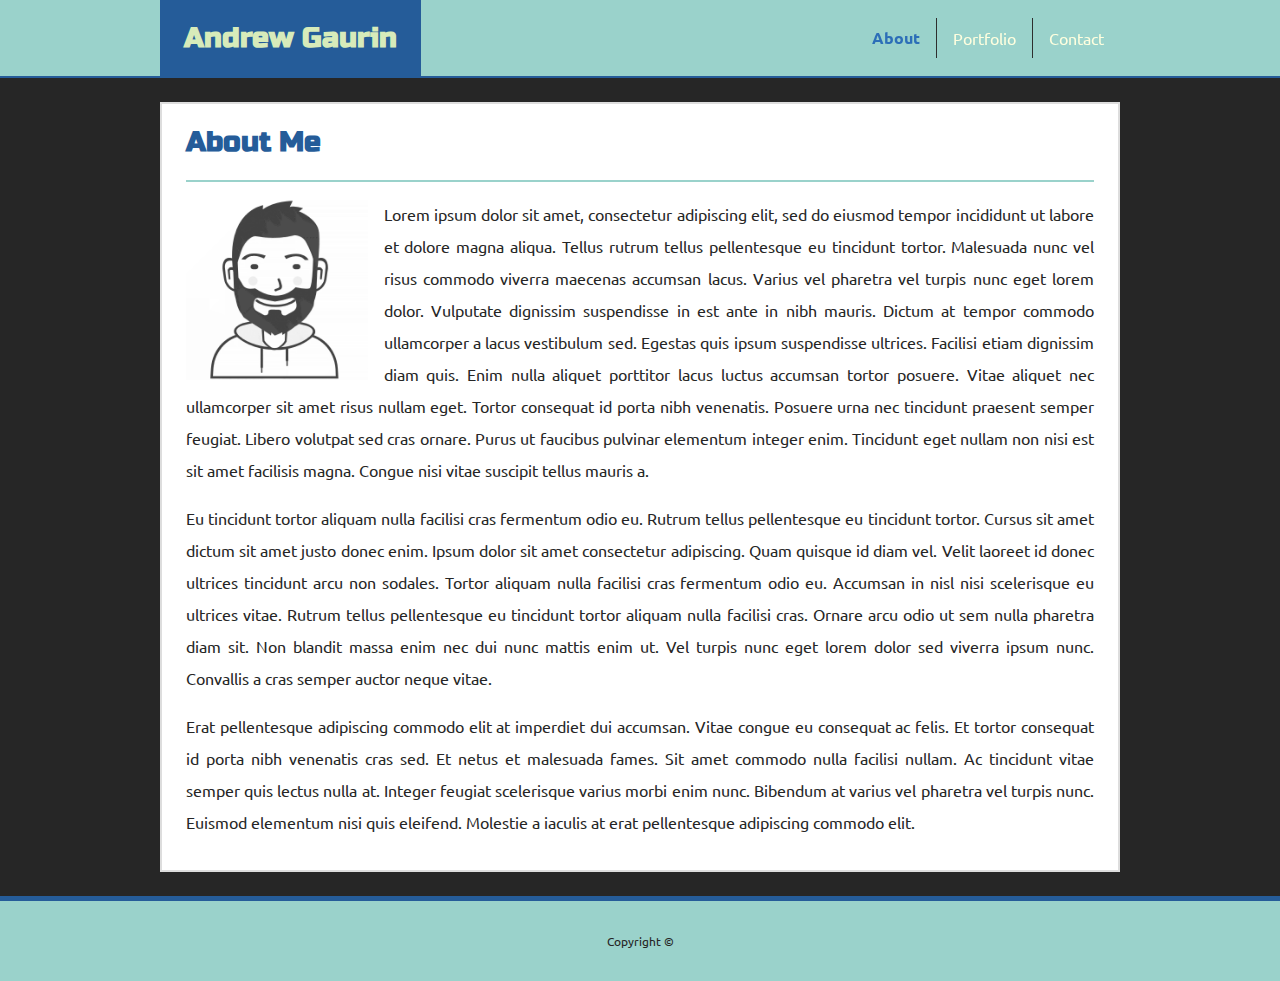
<file: index.html>
<!DOCTYPE html>
<html lang="en">

<head>
  <meta charset="UTF-8">
  <meta name="viewport" content="width=device-width, initial-scale=1.0">
  <meta http-equiv="X-UA-Compatible" content="ie=edge">
  <title>About Page</title>
  <link rel="stylesheet" href="https://use.fontawesome.com/releases/v5.4.2/css/all.css" integrity="sha384-/rXc/GQVaYpyDdyxK+ecHPVYJSN9bmVFBvjA/9eOB+pb3F2w2N6fc5qB9Ew5yIns" crossorigin="anonymous">
  <link href="https://fonts.googleapis.com/css?family=Russo+One|Ubuntu:500" rel="stylesheet"> 
  <link rel="stylesheet" href="./assets/css/reset.css">
  <link rel="stylesheet" href="./assets/css/style.css">
  <link rel="stylesheet" href="./assets/css/about_styles.css">
</head>

<body class="my-bg-dark">
  <header class="my-bg-primary">
    <div class="x-margin">
      <div class="header-content horiz-centered main-width">
        <h2 class="my-bg-secondary my-text-white my-text-family">Andrew Gaurin</h2>
        <nav>
          <a class="nav_here">About</a>
          <a href="portfolio.html">Portfolio</a>
          <a href="contact.html">Contact</a>
        </nav>
      </div>
  </header>

  <main>
    <div class="x-margin">
      <div class="horiz-centered main-content main-width">
        <h2 class="my-text-primary my-text-family">About Me</h2>
        <hr>
        <div id="about-copy">
          <img src="./assets/images/About_Pic.gif" alt="Profile Picture">
          <p> Lorem ipsum dolor sit amet, consectetur adipiscing elit, sed do eiusmod tempor incididunt ut labore et
            dolore magna aliqua. Tellus rutrum tellus pellentesque eu tincidunt tortor. Malesuada nunc vel risus
            commodo viverra maecenas accumsan lacus. Varius vel pharetra vel turpis nunc eget lorem dolor. Vulputate
            dignissim suspendisse in est ante in nibh mauris. Dictum at tempor commodo ullamcorper a lacus vestibulum
            sed. Egestas quis ipsum suspendisse ultrices. Facilisi etiam dignissim diam quis. Enim nulla aliquet
            porttitor lacus luctus accumsan tortor posuere. Vitae aliquet nec ullamcorper sit amet risus nullam eget.
            Tortor consequat id porta nibh venenatis. Posuere urna nec tincidunt praesent semper feugiat. Libero
            volutpat sed cras ornare. Purus ut faucibus pulvinar elementum integer enim. Tincidunt eget nullam non nisi
            est sit amet facilisis magna. Congue nisi vitae suscipit tellus mauris a.</p>

          <p>Eu tincidunt tortor aliquam nulla facilisi cras fermentum odio eu. Rutrum tellus pellentesque eu tincidunt
            tortor. Cursus sit amet dictum sit amet justo donec enim. Ipsum dolor sit amet consectetur adipiscing. Quam
            quisque id diam vel. Velit laoreet id donec ultrices tincidunt arcu non sodales. Tortor aliquam nulla
            facilisi cras fermentum odio eu. Accumsan in nisl nisi scelerisque eu ultrices vitae. Rutrum tellus
            pellentesque eu tincidunt tortor aliquam nulla facilisi cras. Ornare arcu odio ut sem nulla pharetra diam
            sit. Non blandit massa enim nec dui nunc mattis enim ut. Vel turpis nunc eget lorem dolor sed viverra ipsum
            nunc. Convallis a cras semper auctor neque vitae.</p>

          <p>Erat pellentesque adipiscing commodo elit at imperdiet dui accumsan. Vitae congue eu consequat ac felis.
            Et tortor consequat
            id porta nibh venenatis cras sed. Et netus et malesuada fames. Sit amet commodo nulla facilisi nullam. Ac
            tincidunt vitae
            semper quis lectus nulla at. Integer feugiat scelerisque varius morbi enim nunc. Bibendum at varius vel
            pharetra vel turpis
            nunc. Euismod elementum nisi quis eleifend. Molestie a iaculis at erat pellentesque adipiscing commodo
            elit.</p>
        </div>
      </div>
    </div>
  </main>

  <footer class="my-bg-primary">Copyright &copy;</footer>
</body>

</html>
</file>
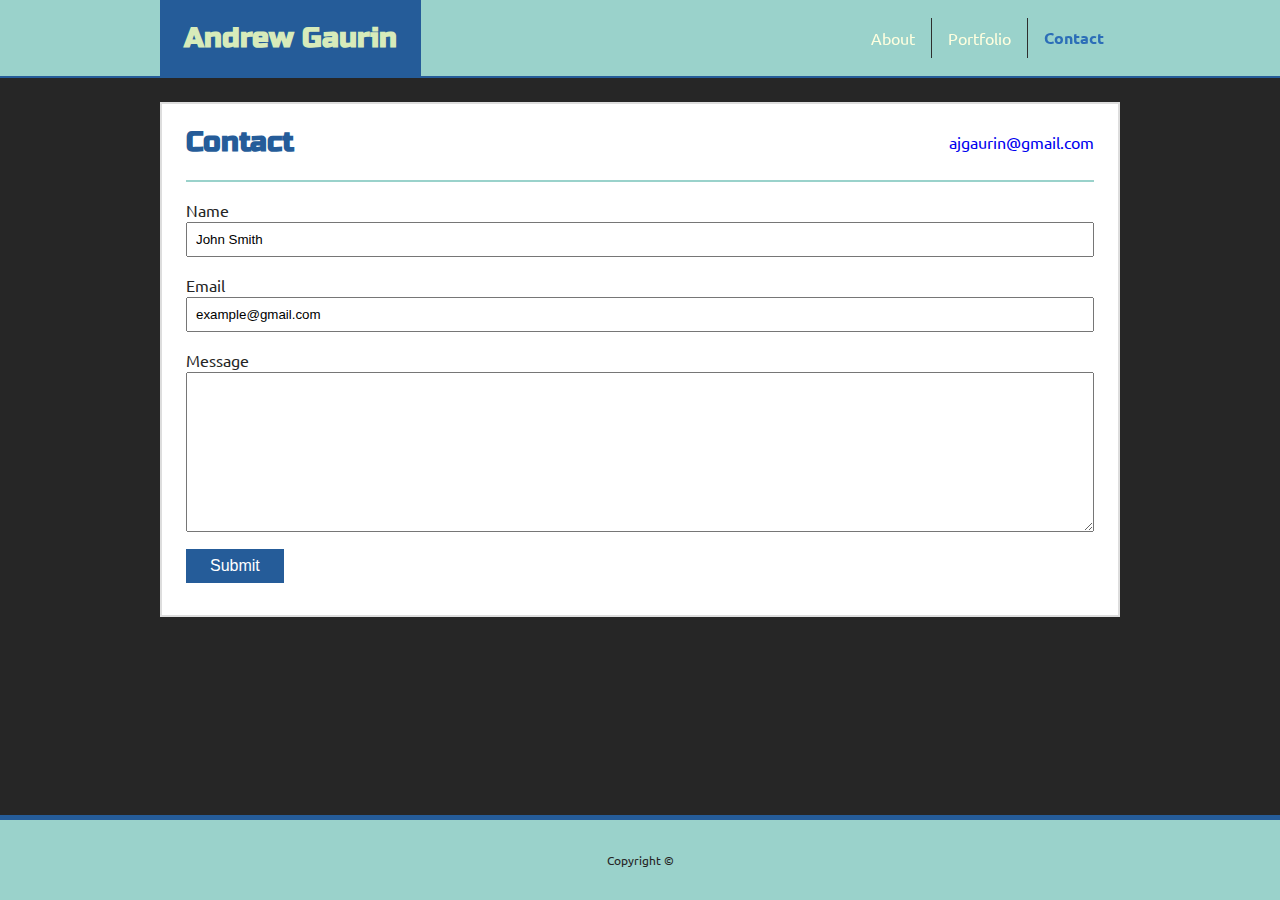
<file: contact.html>
<!DOCTYPE html>
<html lang="en">

<head>
  <meta charset="UTF-8">
  <meta name="viewport" content="width=device-width, initial-scale=1.0">
  <meta http-equiv="X-UA-Compatible" content="ie=edge">
  <title>Contact Page</title>
  <link rel="stylesheet" href="https://use.fontawesome.com/releases/v5.4.2/css/all.css" integrity="sha384-/rXc/GQVaYpyDdyxK+ecHPVYJSN9bmVFBvjA/9eOB+pb3F2w2N6fc5qB9Ew5yIns" crossorigin="anonymous">
  <link href="https://fonts.googleapis.com/css?family=Russo+One|Ubuntu:500" rel="stylesheet"> 
  <link rel="stylesheet" href="./assets/css/reset.css">
  <link rel="stylesheet" href="./assets/css/style.css">
  <link rel="stylesheet" href="./assets/css/contact_styles.css">
</head>

<body class="my-bg-dark">
  <header class="my-bg-primary">
    <div class="x-margin">
      <div class="header-content horiz-centered main-width">
        <h2 class="my-bg-secondary my-text-white my-text-family">Andrew Gaurin</h2>
        <nav>
          <a href="index.html">About</a>
          <a href="portfolio.html">Portfolio</a>
          <a class="nav_here">Contact</a>
        </nav>
      </div>
  </header>

  <main id="main_contact">
    <div class="x-margin">
      <div class="horiz-centered main-content main-width">
        <section>
          <h2 class="my-text-primary my-text-family">Contact</h2>
          <a href="mailto:ajgaurin@gmail.com">ajgaurin@gmail.com</a>
        </section>
        <hr>
        <form id="contact-form">
          <label>Name</label><br>
          <input type="text" name="msg_name" value="John Smith"><br>
          <label>Email</label><br>
          <input type="email" name="msg_email" value="example@gmail.com"><br>
          <label>Message</label><br>
          <textarea></textarea><br>
          <button class="my-bg-secondary" onclick='alert("Message submissions coming soon, thank you!")'>Submit</button>
        </form>
      </div>
    </div>
  </main>

  <footer class="my-bg-primary">Copyright &copy;</footer>
</body>

</html>
</file>
<file: assets/css/style.css>
* {
  box-sizing: border-box;
}


/* Utility Classes */
.my-bg-white   { background: #d7ebba; }
.my-bg-dark    { background: #262626; }
.my-bg-primary { background: #9ad2cb; }
.my-bg-secondary { background: #255c99; }

.my-text-white   { color: #d7ebba; }
.my-text-primary { color: #255c99; }

.my-text-family { font-family: 'Russo One', "Georgia", Times, "Times New Roman", serif; }
.ff-text-family { font-family: 'Carter One' , cursive; }
.bb-text-family { font-family: 'Staatliches', cursive; }

.main-width { max-width: 960px; }

.x-margin {
  margin-left: 1rem;
  margin-right: 1rem;
  width: 100%;
}

.horiz-centered {
  margin-left: auto;
  margin-right: auto;
}


/* General Elements */
html,
body {
  color: #262626;
  /* background-image: url("./../images/darkness.png"); Background pattern from Toptal Subtle Patterns */
  background-attachment: fixed;
  font-family: 'Ubuntu', "Arial", "Helvetica Neue", Helvetica, sans-serif;
  display: flex;
  flex-direction: column;
  min-height: 100vh;
}

h1, h2, h3, h4, h5, h6 {
 font-family: 'Russo One', "Georgia", Times, "Times New Roman", serif;
}

h2 {
  font-weight: bolder;
  font-size: 1.75rem;
  padding: 1.5rem;
}

h3 {
  font-size: 1.25rem;
}

hr {
  /* margin-bottom: 1rem; */
  border: 1px solid #9ad2cb;
}


/* Header Section */
header {
  position: sticky;
  top: 0;
  border-bottom: 2px solid #255c99;
  display: flex;
  z-index: 1;
  /* justify-content: space-between; */
}

.header-content {
  display: flex;
  justify-content: space-between;
  align-items: center;
}

nav {
  display: flex;
  flex-direction: row;
  align-items: stretch;
  /* flex: 0 0 100%; */
}

nav a {
  /* flex-grow: 1; */
  display: block;
  padding: 0.75rem 1rem;
  text-decoration: none;
  color: #d7ebba; /* :hover over-rides */
  filter: brightness(120%);
}

nav a.nav_here {
  color: #255c99;
  font-weight: bold;
}

nav a:first-of-type {
  border-top-left-radius: .5rem;
  border-bottom-left-radius: .5rem;
}

nav a:last-of-type {
  border-top-right-radius: .5rem;
  border-bottom-right-radius: .5rem;
}

nav a:hover:not(.nav_here) {
  background: #255c99;
  color: #d7ebba;
}

nav a:nth-child(n + 2) {
  border-left: 1px solid #262626;
}


/* Main Section */
main {
  display: flex;
  flex: 1 0 auto; /* used with 'sticky' footer */
}

.main-content {
  margin-top: 1.5rem;
  margin-bottom: 1.5rem;
  background: #ffffff;
  padding: 0 1.5rem 2rem;
  overflow: auto;
  border: 2px solid #dddddd;
  /* width: 100%; */
}

.main-content h2 {
  padding-left: 0;
}

/* Footer Section */
footer {
  border-top: 5px solid #255c99;
  padding: 1.5rem 0;
  line-height: 2rem;
  color: #262626;
  font-size: 0.75rem;
  text-align: center;
}

@media screen and (max-width: 980px) {
  /* .main-content {
    background-color: yellow
  } */
}

@media screen and (max-width: 768px) {
  /* .main-content {
    background-color: orange;
  } */
}

@media screen and (max-width: 640px) {
  /* .main-content {
    background-color: red;
  } */

  .x-margin {
    margin-left: 0;
    margin-right: 0;
  }

  header {
    position: static; /* stop sticky */
  }

  .header-content {
    flex-direction: column;
    align-items: stretch;
    text-align: center;
  }
  
  nav {
    margin: 0 auto;
    width: 100%;
  }

  nav a {
    flex-grow: 1;
  }

  nav a:first-of-type {
    border-radius: 0;
  }
  
  nav a:last-of-type {
    border-radius: 0;
  }

  .main-content {
    border-left: none;
    border-right: none;
  }

}
</file>
<file: assets/css/about_styles.css>
#about-copy img {
  min-width: 150px;
  width: 20%;
  height: auto;
  float: left;
  margin-right: 1rem;
  margin-bottom: 0;
}

#about-copy p {
  line-height: 2;
  text-align: justify;
}

#about-copy p:nth-child(n + 2) {
  margin-top: 1rem;
}

@media screen and (max-width: 980px) {
  #about-copy img {
    width: 25%;
  }
}

@media screen and (max-width: 768px) {
  #about-copy img {
    width: 33%;
  }
}

@media screen and (max-width: 640px) {
  #about-copy img {
    width: 50%;
  }
}
</file>
<file: assets/css/contact_styles.css>
main section:first-of-type {
  display: flex;
  flex-flow: row wrap;
  justify-content: space-between;
  align-items: center;
}

main section:first-of-type a {
  text-decoration: none;
}

#main_contact hr {
  margin-bottom: 1rem;
}

#contact-form label {
  line-height: 1.5;
}

#contact-form input,
#contact-form textarea {
  width: 100%;
  box-sizing: border-box;
  padding: 0.5rem;
  margin-bottom: 1rem;
}

#contact-form textarea {
  min-height: 10rem;
  resize: vertical;
}

#contact-form button {
  color: #ffffff;
  padding: 0.5rem 1.5rem;
  border: none;
  font-size: 100%;
}
</file>
